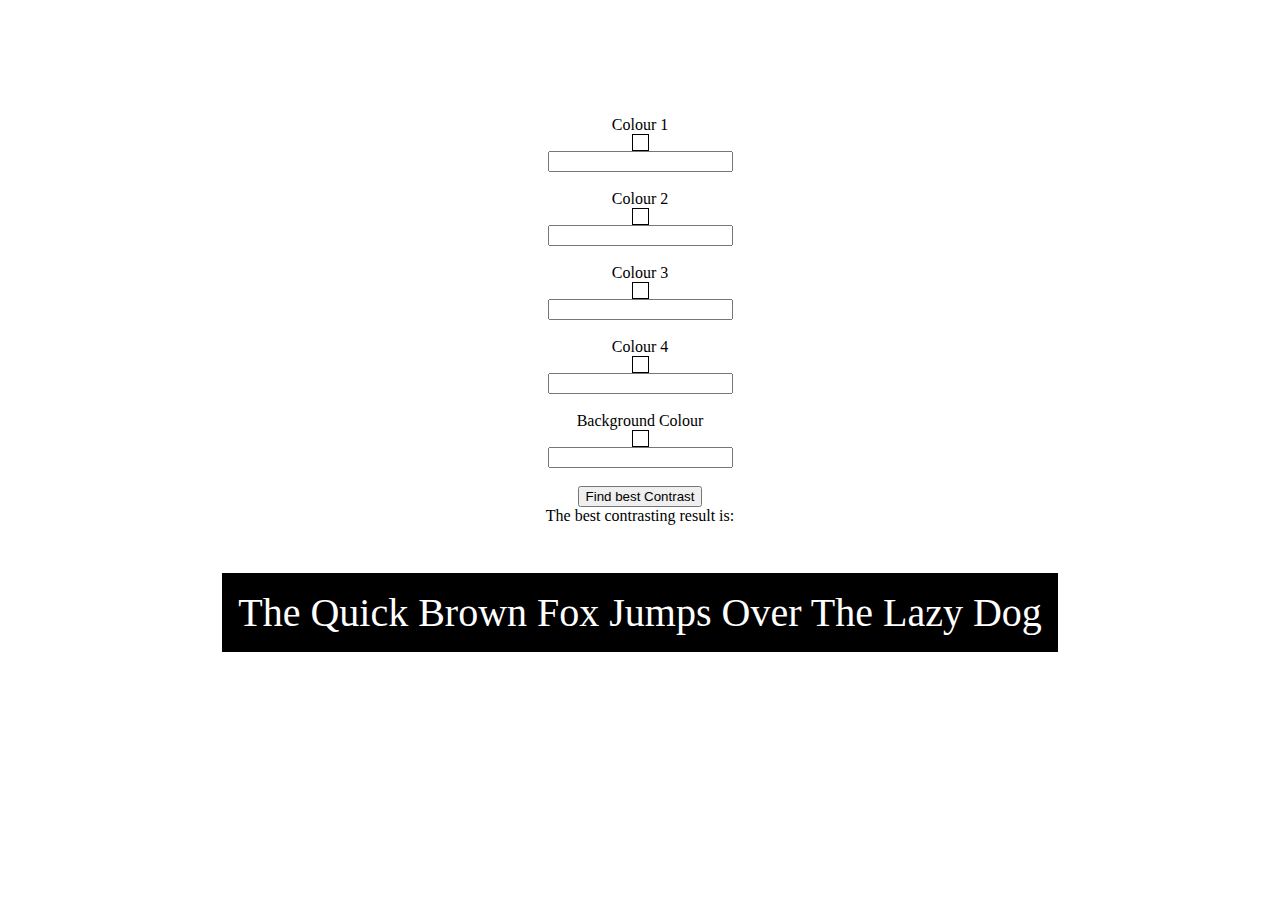
<file: index.html>
<!DOCTYPE html>
<html lang="en">
<head>
    <meta charset="UTF-8">
    <meta http-equiv="X-UA-Compatible" content="IE=edge">
    <meta name="viewport" content="width=device-width, initial-scale=1.0">
    <title>Colour Contrast Tool</title>
    <link rel="stylesheet" href="css/style.css">

</head>
<body>
    <div class="container">
        Colour 1 <div id="demobox-one"></div>
        <input type="text" id="input-one"><br>
        Colour 2 <div id="demobox-two"></div>
        <input type="text" id="input-two"><br>
        Colour 3 <div id="demobox-three"></div>
        <input type="text" id="input-three"><br>
        Colour 4 <div id="demobox-four"></div>
        <input type="text" id="input-four"><br>
        Background Colour <div id="demobox-bg"></div>
        <input type="text" id="input-background"><br>



        <button id="clickyBoi">Find best Contrast</button>
        <div class="result-box">The best contrasting result is: <span id="result"></span></div>
        <div id="example">The Quick Brown Fox Jumps Over The Lazy Dog</div>

        <script src="js/color-checker.js" charset="utf-8"></script>
        <script src="js/script.js"></script>
    </div>
</body>
</html>
</file>
<file: css/style.css>
.container {
    display: flex;
    align-items: center;
    justify-content: center;
    height: 800px;
    flex-direction: column;
}

#example {
    background-color: black;
    color: white;
    font-size: 40px;
    padding: 1rem;
    margin: 3rem;
}

#demobox-one {
    border: 1px solid black;
    height: 15px;
    width: 15px;
}

#demobox-two {
    border: 1px solid black;
    height: 15px;
    width: 15px;
}

#demobox-three {
    border: 1px solid black;
    height: 15px;
    width: 15px;
}

#demobox-four {
    border: 1px solid black;
    height: 15px;
    width: 15px;
}

#demobox-bg {
    border: 1px solid black;
    height: 15px;
    width: 15px;
}
</file>
